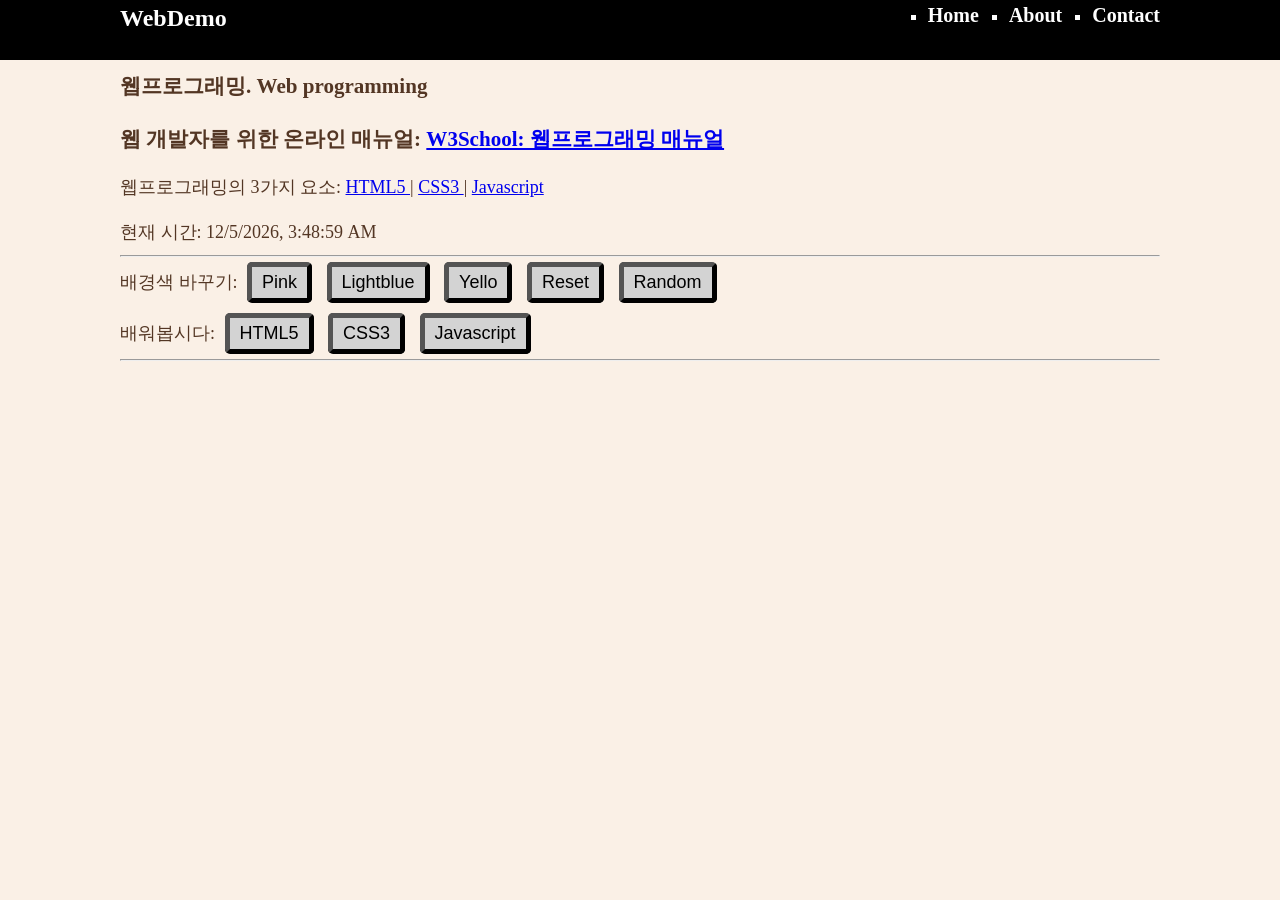
<file: index.html>
<!doctype html>
<html lang="en">
  <head>
    <meta charset="UTF-8" />
    <meta name="viewport" content="width=device-width, initial-scale=1.0" />
    <title>웹프로그래밍 데모</title>
    <link rel="stylesheet" href="style.css" />
  </head>
  <body>
    <!-- 여기는 메뉴입니다. -->
    <nav class="navbar">
      <div class="container">
        <div class="logo">WebDemo</div>
        <ul class="nav">
          <li>
            <a href=""> Home </a>
          </li>
          <li>
            <a href="/about.html"> About </a>
          </li>
          <li>
            <a href="/contact.html"> Contact </a>
          </li>
        </ul>
      </div>
    </nav>

    <!-- 메인 섹션 -->
    <section>
      <section class="main">
        <div class="container">
          <h1>웹프로그래밍. Web programming</h1>
          <h3>
            웹 개발자를 위한 온라인 매뉴얼:
            <a href="https://www.w3schools.com/">
              W3School: 웹프로그래밍 매뉴얼
            </a>
          </h3>
          <p>
            웹프로그래밍의 3가지 요소:
            <a href="https://www.w3schools.com/html/default.asp"> HTML5 </a> |
            <a href="https://www.w3schools.com/css/default.asp"> CSS3 </a> |
            <a href="https://www.w3schools.com/js/default.asp"> Javascript </a>
          </p>

          <p>현재 시간: <span id="time"> </span></p>

          <hr />

          <p>
            배경색 바꾸기:
            <button onclick="pink()">Pink</button>
            <button onclick="lightblue()">Lightblue</button>
            <button onclick="yellow()">Yello</button>
            <button onclick="reset()">Reset</button>
            <button onclick="random()">Random</button>
          </p>
          <p>
            배워봅시다:
            <button onmouseover="showhtml()" onmouseout="hide()">HTML5</button>
            <button onmouseover="showcss()" onmouseout="hide()">CSS3</button>
            <button onmouseover="showjs()" onmouseout="hide()">
              Javascript
            </button>
          </p>
          <hr />
          <br />
          <div>
            <img id="fig" height="200px" />
            <p id="desc"></p>
          </div>
        </div>
      </section>
    </section>

    <script src="main.js"></script>
  </body>
</html>
</file>
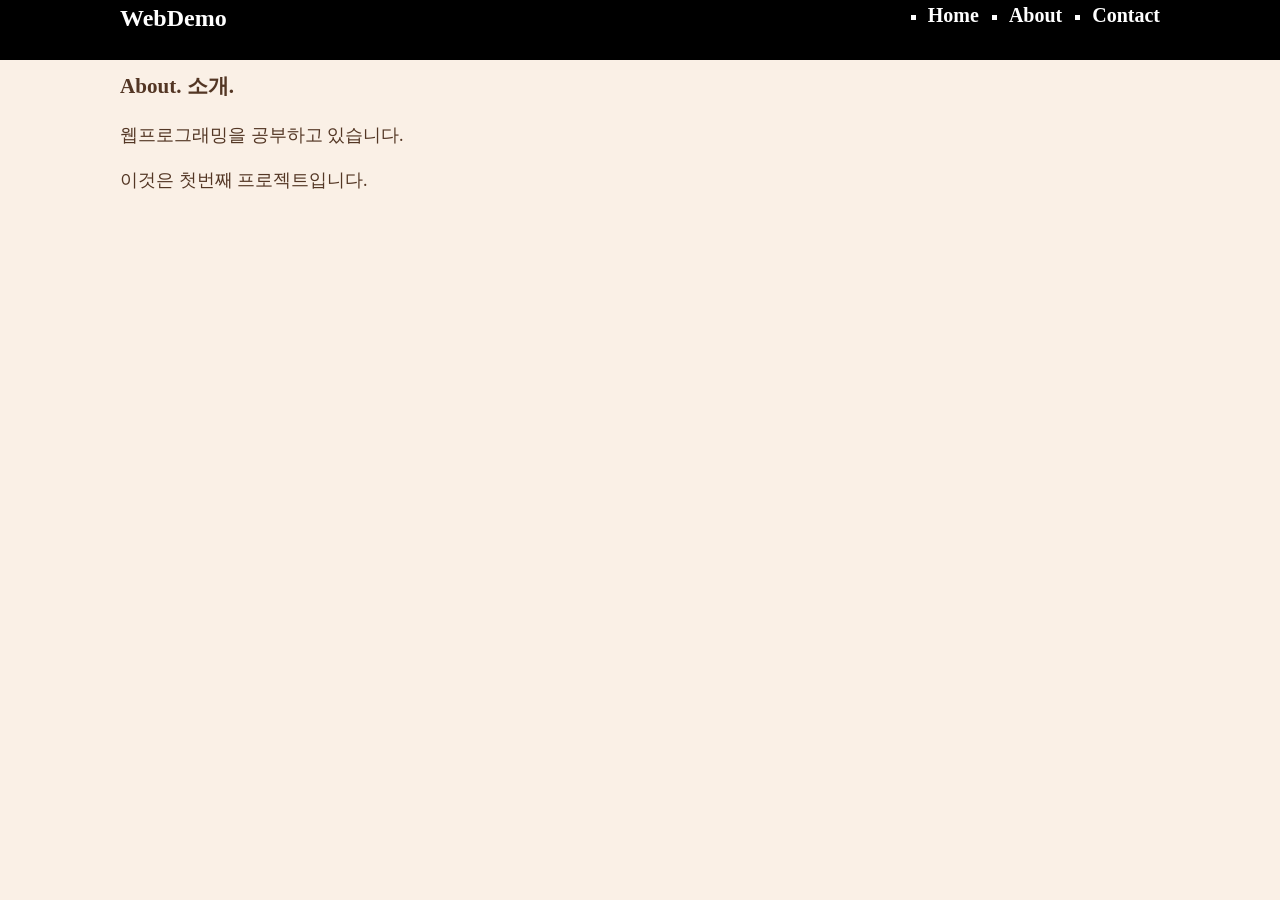
<file: about.html>
<!doctype html>
<html lang="en">
  <head>
    <meta charset="UTF-8" />
    <meta name="viewport" content="width=device-width, initial-scale=1.0" />
    <title>웹프로그래밍 데모</title>
    <link rel="stylesheet" href="style.css" />
  </head>
  <body>
    <!-- 여기는 메뉴입니다. -->
    <nav class="navbar">
      <div class="container">
        <div class="logo">WebDemo</div>
        <ul class="nav">
          <li>
            <a href=""> Home </a>
          </li>
          <li>
            <a href="/about.html"> About </a>
          </li>
          <li>
            <a href="/contact.html"> Contact </a>
          </li>
        </ul>
      </div>
    </nav>

    <!-- 메인 섹션 -->
    <section>
      <section class="main">
        <div class="container">
          <h1>About. 소개.</h1>
          <p>웹프로그래밍을 공부하고 있습니다.</p>
          <p>이것은 첫번째 프로젝트입니다.</p>
      </section>
    </section>

    <script src="main.js"></script>
  </body>
</html>
</file>
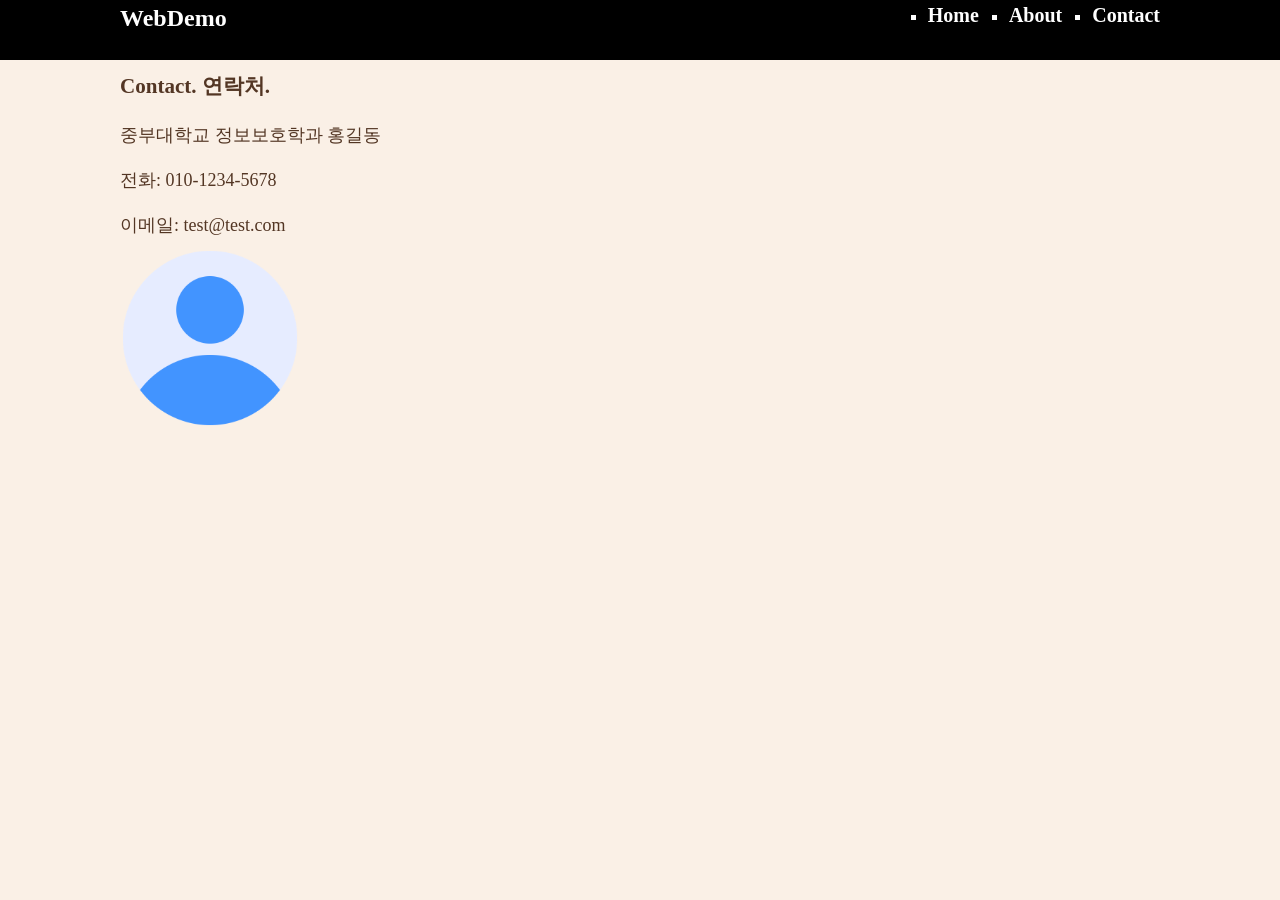
<file: contact.html>
<!doctype html>
<html lang="en">
  <head>
    <meta charset="UTF-8" />
    <meta name="viewport" content="width=device-width, initial-scale=1.0" />
    <title>웹프로그래밍 데모</title>
    <link rel="stylesheet" href="style.css" />
  </head>
  <body>
    <!-- 여기는 메뉴입니다. -->
    <nav class="navbar">
      <div class="container">
        <div class="logo">WebDemo</div>
        <ul class="nav">
          <li>
            <a href=""> Home </a>
          </li>
          <li>
            <a href="/about.html"> About </a>
          </li>
          <li>
            <a href="/contact.html"> Contact </a>
          </li>
        </ul>
      </div>
    </nav>

    <!-- 메인 섹션 -->
    <section>
      <section class="main">
        <div class="container">
          <h1>Contact. 연락처.</h1>
          <p>중부대학교 정보보호학과 홍길동</p>
          <p>전화: 010-1234-5678</p>
          <p>이메일: test@test.com</p>
          <img src="image/user.png" alt="user" height="180" />
        </div>
      </section>
    </section>

    <script src="main.js"></script>
  </body>
</html>
</file>
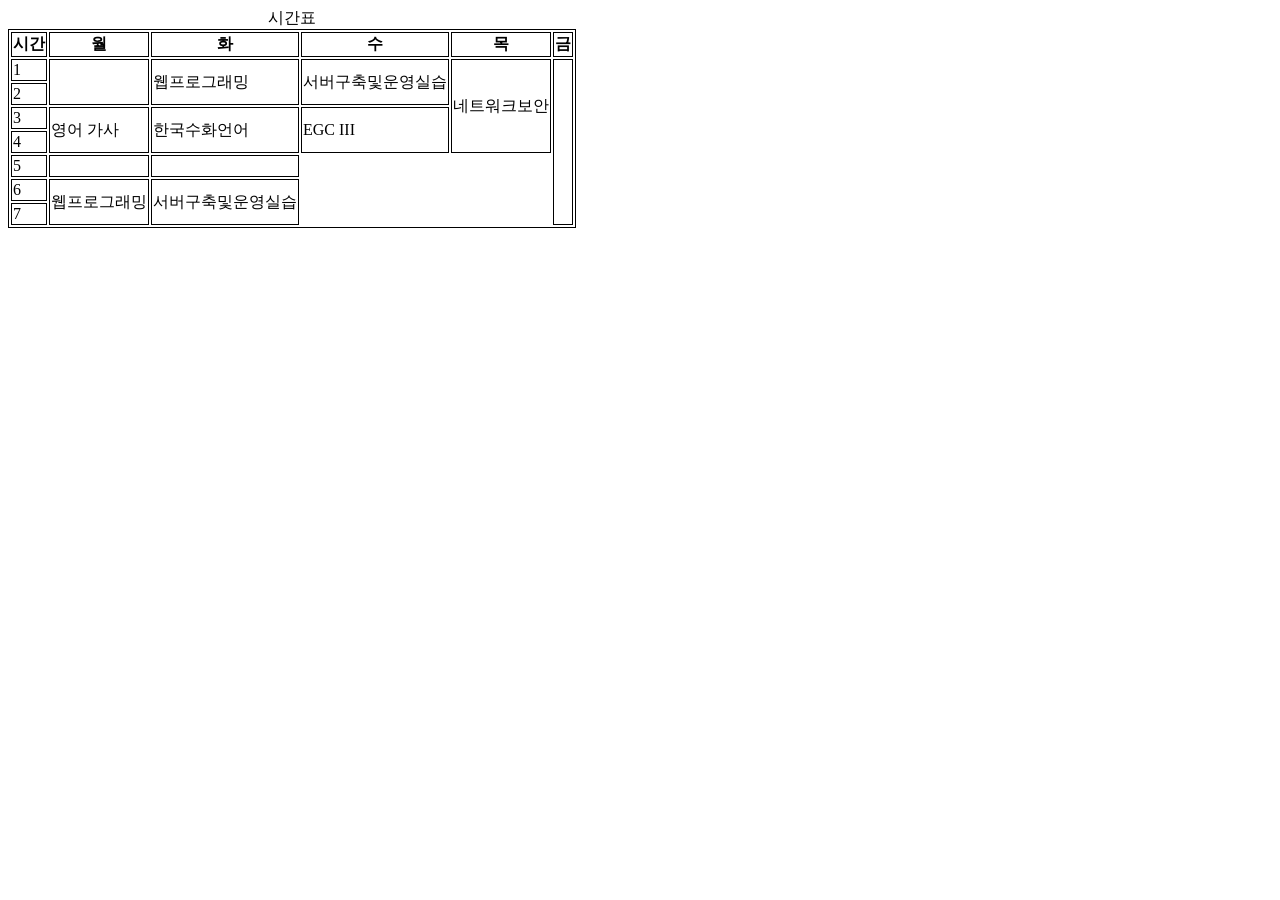
<file: timetable_hw.html>
<!doctype html>
<html lang="en">
  <head>
    <meta charset="UTF-8" />
    <meta name="viewport" content="width=device-width, initial-scale=1.0" />
    <title>Document</title>
    <style>
      table,
      th,
      td {
        border: 1px solid black;
      }
    </style>
  </head>
  <body>
    <table>
      <caption>
        시간표
      </caption>
      <tr>
        <th>시간</th>
        <th>월</th>
        <th>화</th>
        <th>수</th>
        <th>목</th>
        <th>금</th>
      </tr>
      <tr>
        <td>1</td>
        <td rowspan="2"></td>
        <td rowspan="2">웹프로그래밍</td>
        <td rowspan="2">서버구축및운영실습</td>
        <td rowspan="4">네트워크보안</td>
        <td rowspan="7"></td>
      </tr>
      <tr>
        <td>2</td>
      </tr>
      <tr>
        <td>3</td>
        <td rowspan="2">영어 가사</td>
        <td rowspan="2">한국수화언어</td>
        <td rowspan="2">EGC III</td>
      </tr>
      <tr>
        <td>4</td>
      </tr>
      <tr>
        <td>5</td>
        <td></td>
        <td></td>
      </tr>
      <tr>
        <td>6</td>
        <td rowspan="2">웹프로그래밍</td>
        <td rowspan="2">서버구축및운영실습</td>
      </tr>
      <tr>
        <td>7</td>
      </tr>
    </table>
  </body>
</html>
</file>
<file: style.css>
* {
  box-sizing: border-box;
  padding: 0;
  margin: 0;
}

body {
  color: #333;
  background-color: linen;
  font-size: 18px;
  line-height: 1.5;
}

ul {
  list-style-type: square;
}

.container {
  max-width: 1100px;
  margin: 0 auto;
  padding: 0 30px;
  /* background-color: pink; */
}

.main {
  color: rgb(83, 54, 36);
  line-height: 2.5;
}

.navbar {
  background-color: black;
  color: white;
  height: 60px;
}

.navbar .container {
  display: flex;
  flex-direction: row;
  justify-content: space-between;
}

.navbar ul {
  display: flex;
  flex-direction: row;
}

.navbar ul li {
  margin-left: 30px;
}

.navbar a {
  color: white;
  text-decoration: none;
  font-size: 20px;
  font-weight: bold;
}

.navbar a:hover {
  border-bottom: 2px #fff solid;
  color: #aaa;
}

.navbar .logo {
  font-size: x-large;
  font-weight: bolder;
}

button {
  padding: 5px 10px;
  margin: 5px;
  font-size: large;
  font-size: bold;
  background-color: lightgray;
  border-width: 5px;
  border-radius: 5px;
}

button:hover {
  color: rgb(255, 218, 31);
  background-color: rgb(255, 255, 163);
}
</file>
